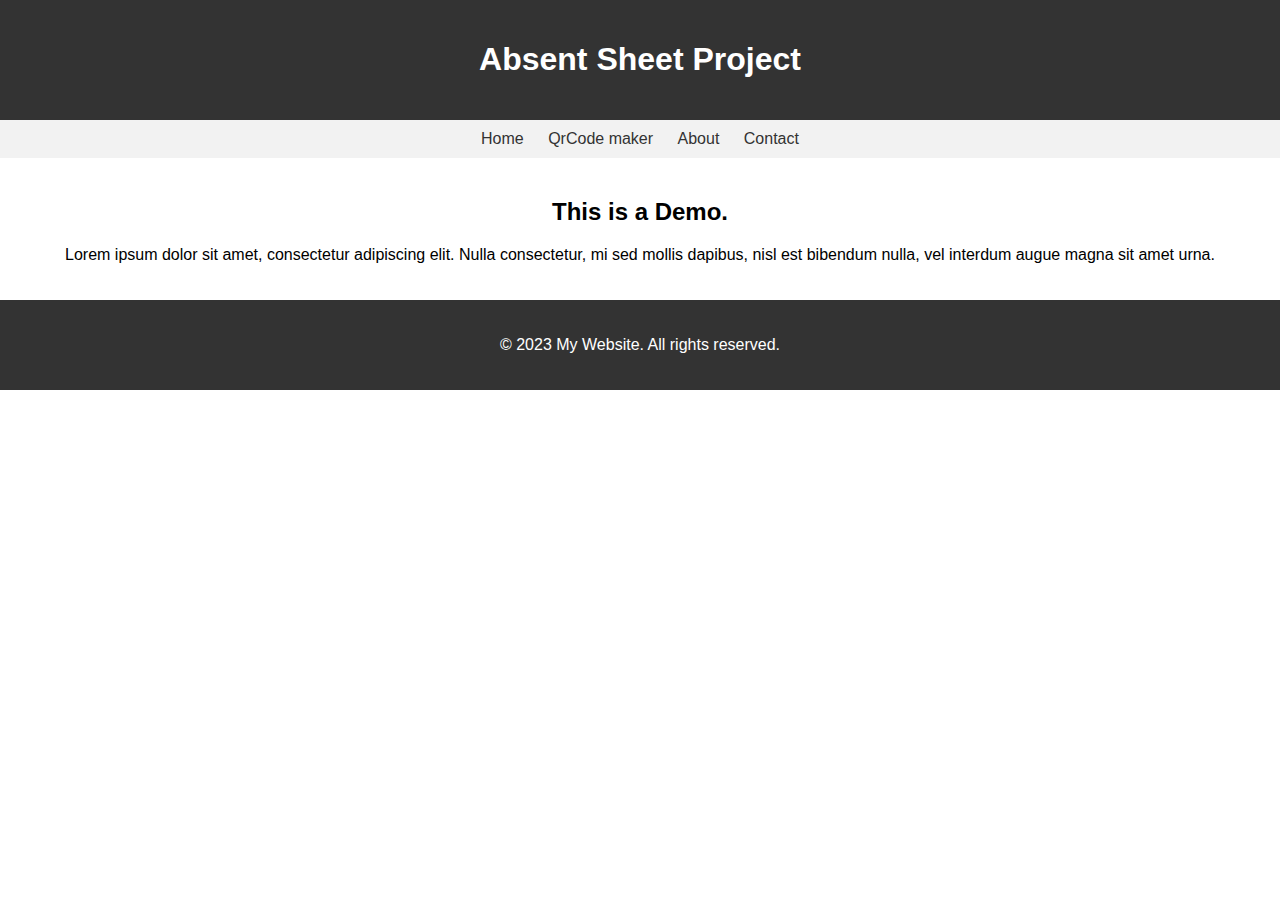
<file: templates/test.html>
<!DOCTYPE html>
<html>
  <head>
    <title>My Home Page</title>
    <style>
      /* CSS styles go here */
      body {
        font-family: Arial, sans-serif;
        margin: 0;
        padding: 0;
      }
      
      header {
        background-color: #333;
        color: white;
        padding: 20px;
        text-align: center;
      }
      
      nav {
        background-color: #f2f2f2;
        padding: 10px;
        text-align: center;
      }
      
      nav a {
        text-decoration: none;
        color: #333;
        padding: 10px;
      }
      
      nav a:hover {
        background-color: #333;
        color: white;
      }
      
      section {
        padding: 20px;
        text-align: center;
      }
      
      footer {
        background-color: #333;
        color: white;
        padding: 20px;
        text-align: center;
      }
    </style>
  </head>
  <body>
    <header>
      <h1>Absent Sheet Project</h1>
    </header>
    
    <nav>
      <a href="notFound.html">Home</a>
      <a class="active" href="{{ url_for("gfg")}}">QrCode maker</a>
      <a href="notFound.html">About</a>
      <a href="notFound.html">Contact</a>
      
    </nav>
    
    <section>
      <h2>This is a Demo.</h2>
      <p>Lorem ipsum dolor sit amet, consectetur adipiscing elit. Nulla consectetur, mi sed mollis dapibus, nisl est bibendum nulla, vel interdum augue magna sit amet urna.</p>
    </section>
    
    <footer>
      <p>&copy; 2023 My Website. All rights reserved.</p>
    </footer>
  </body>
</html>
</file>
